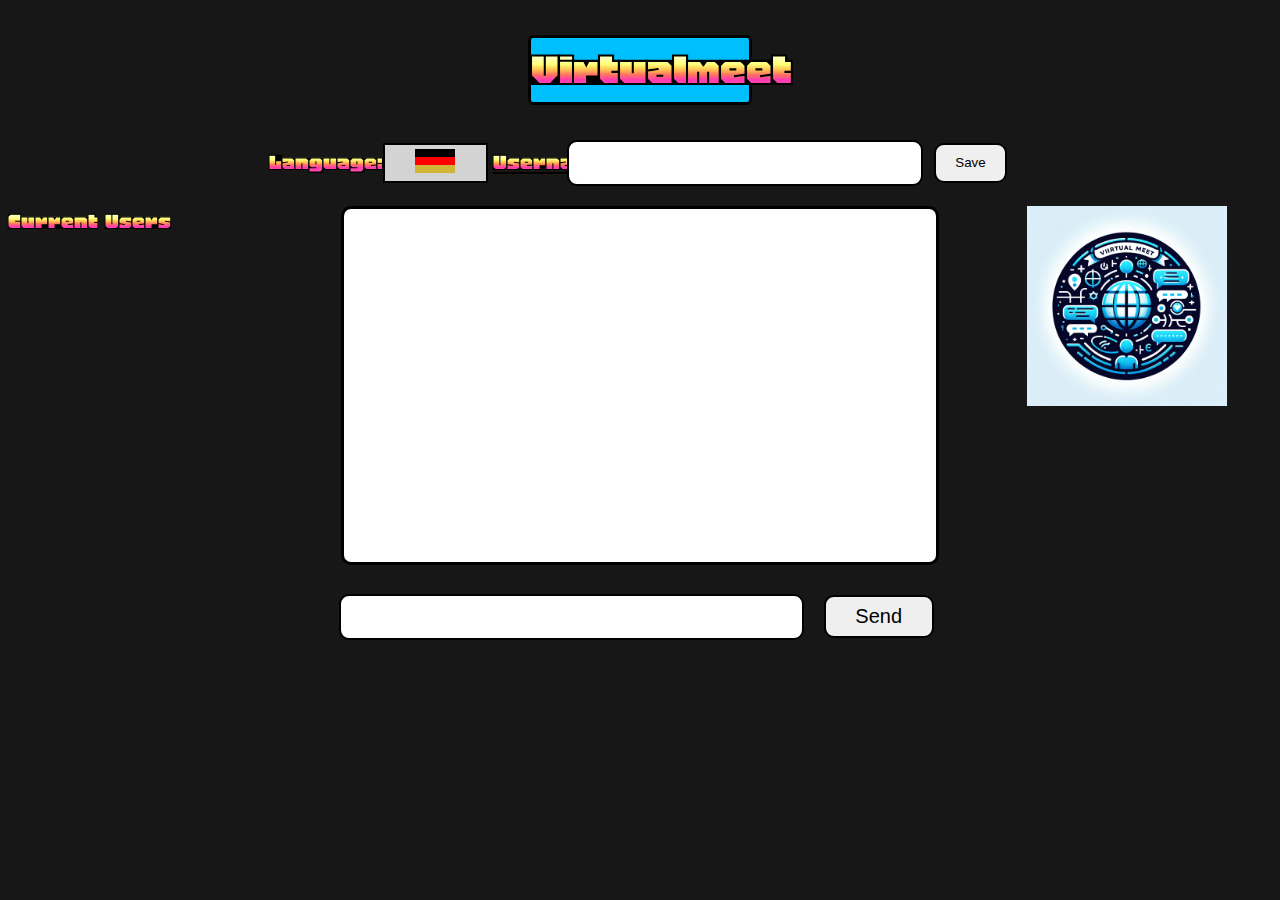
<file: Frontend/index.html>
<!DOCTYPE html>
<head>
    <meta charset="UTF-8">
    <title>Virtualmeet</title>
    <link href="style.css" rel="stylesheet">
    <link rel="stylesheet" href="https://fonts.googleapis.com/css?family=Honk">
    <script src ="script.js"></script>
    <link rel="icon" href="img/Virtualmeet.png" type="image/x-icon">
</head>
<body onload="establishConnection()">

<h1>Virtualmeet</h1>

<div class="grid-block">
    <div class="top-bar">
    </div>

    <div class="nickNameArea">

        <div class="languageArea">

            <div class="languageLabelArea"><label class="languageLabel">Language:</label></div>

            <div class="dropdown">
                <button class="dropdownBtn">
                    <img id="chosenLanguageFlag" src="img/Flag_of_Germany.png" alt="Flag_of_Germany" style="width:40px; height: auto">
                </button>

                <div class="dropdown-content">
                    <a href="#" data-value="1"><img class="flaggenImage" src="img/Flag_of_Germany.png" alt="Flag_of_Germany"> Deutsch </a>
                    <a href="#" data-value="2"><img class="flaggenImage" src="img/Flag_of_England.png" alt="Flag_of_England"> English </a>
                    <a href="#" data-value="3"><img class="flaggenImage" src="img/Flag_of_France.png" alt="Flag_of_France"> Français </a>
                    <a href="#" data-value="4"><img class="flaggenImage" src="img/Flag_of_Italy.png" alt="Flag_of_Italy"> Italia </a>
                    <a href="#" data-value="5"><img class="flaggenImage" src="img/Flag_of_Spain.png" alt="Flag_of_Spain"> Español </a>
                </div>

                <input type="hidden" id="dropdownValue" name="dropdownValue">

            </div>
        </div>

        <label class="usernameLabelArea">Username:</label>
        <div class="nickNameInputArea"><input id="nicknameArea"> </div>
        <button type="button" class="usersettingsButton" onclick="buttonNicknameSave()">Save</button>
    </div>


    <div class="leftOfChat">
        <div>
            <label>Current Users</label>
            <ul readonly id="currentUsers"></ul>
        </div>
    </div>

    <div class="chatfenster">
        <label for="chatTextArea"></label>
        <textarea readonly id="chatTextArea"></textarea>
    </div>

    <div class="rightOfChat">

       <img id="testId" src="img/Virtualmeet.png" alt="Flag_of_France"  style="height: 200px; width: auto" >

    </div>

<div class="chatinteraktion">

    <div id="chatInputArea">
        <label for="chatTextEingabe"></label><input id="chatTextEingabe">
    </div>
    <div class="sendButtonArea">
        <button id="sendButton" type="button" onclick="buttonSendAction()">Send</button>
    </div>

</div>
</div>
</body>
</html>
</file>
<file: Frontend/style.css>
body{
    background-color: #171717;
    font-family: "Honk", serif;
    font-size: 26px;
}

h1{
    text-align: center;
    background-color: deepskyblue;
    border-color: black;
    border-style: solid;
    border-radius: 5px;
    margin-right: 10em;
    margin-left: 10em;
}

.flaggenImage{
    width: 30px;
    height: auto;
}

.grid-block{
    display: grid;
    grid-template-columns: 1fr 3fr 1fr;
    grid-template-rows: 1fr 8fr 1fr;
    height: 100%;
    width: 100%;
    gap:20px;
}

.languageArea{
    grid-row: 1;
    grid-column: 1;

    display: grid;
    grid-template-columns: 50% 50%;
    grid-template-rows: 1fr;
}

.languageLabelArea{
    grid-row: 1;
    grid-column: 1;

    align-self: center;
    display: flex;
    justify-content: right;
}

.dropdown{
    position: relative;
    display: inline-block;


    grid-row: 1;
    grid-column: 2;
    align-self: center;

    justify-content: left;

}

.dropdownBtn{
    color:black;
    background-color: lightgrey;

    border-style: solid;
    border-width: 2px;


    width: 95%;
    height: 45px;
}

.dropdown-content{
    display: none;
    position: absolute;
    width: 95%;
    left:0;
    z-index: 1;
    text-align: center;
}

.dropdown-content a{
    color: black;
    padding: 12px 16px;
    display: block;
    text-decoration: none;
}

.dropdown-content a:hover {
    background-color: #f1f1f1;
}

.dropdown:hover .dropdownBtn{
    background-color: darkgrey;
}

.dropdown:hover .dropdown-content{
    display:block;
}

.no-hover-dropdown .dropdown-content {
    display: none !important; /* Verwenden Sie `!important`, um sicherzustellen, dass dieser Stil Vorrang hat. */
}


.nickNameArea{
    grid-row: 1;
    grid-column: 2;
    display: grid;
    grid-template-rows: 1fr;
    grid-template-columns: 30% 10% 50% 10%;
}

.nickNameArea button{
    color: black;
    border-style: solid;
    border-width: 2px;


    height: 40px;

    grid-row: 1;
    grid-column: 4;
    align-self: center;
}

.usersettingsButton{
    border-radius: 10px;
    border-width: 2px;
}

.nickNameArea button:hover{
    background-color: lightgrey;
}

.nickNameArea button:active{
    background-color: lightgrey;
    transform: translateY(4px);
}

.nickNameArea input{
    height: 40px;
    width: 95%;
    align-self: center;
    float: left;
    border-style: solid;
    border-color: black;
    border-radius: 10px;

    display: flex;
    justify-content: center;
}

.nickNameArea input:active{
    border-style: solid;
    border-color: black;
    border-radius: 10px;
}

.nickNameArea textarea{
    resize: none;
    height: 30px;
    width: 90%;
    grid-row: 1;
    grid-column: 3;
    align-self: center;
    display: flex;
    justify-content: center;
}

.usernameLabelArea{
    grid-row: 1;
    grid-column: 2;
    text-decoration: underline;
    text-align: left;
    display: flex;
    align-self: center;
    justify-content: left;
    width: 95%;
}

.nickNameInputArea{
    grid-row: 1;
    grid-column: 3;
    align-self: center;
}



.leftOfChat{
    grid-row: 2;
    grid-column: 1;
}

.leftOfChat ul{
    background-color: aqua;
}

.chatfenster{
    grid-row: 2;
    grid-column: 2;

    display: flex;
    justify-content: center;
}

.rightOfChat{
    grid-row: 2;
    grid-column: 3;
}

#chatTextArea{
    background-color: white;
    width: 80%;
    height: 95%;
    resize: none;
    border-style: solid;
    border-color: black;
    border-width: 3px;
    border-radius: 10px;
    overflow-y: auto; /* Ermöglicht vertikales Scrollen, wenn nötig */
}

.chatinteraktion{
    grid-row: 3;
    grid-column: 2;
    display: grid;
    grid-template-columns: 75% 25%;;
    grid-template-rows: 1fr;
}

#chatInputArea{
    display: flex;
    justify-content: right;

    margin-right: 20px;

}

#chatTextEingabe{
    align-self: center;
    resize: none;
    float: none;

    display: flex;
    justify-content: right;

    width: 86%;
    height: 40px;
    font-size: 15px;


    border-width: 2px;
    border-style: solid;
    border-color: black;
    border-radius: 10px;

    grid-column: 1;
    grid-row: 1;
}
.sendButtonArea{
    display: flex;
    justify-content: left;
    grid-column: 2;
    grid-row: 1;
}

#sendButton{
    color: black;
    border-style: solid;
    border-width: 2px;
    border-radius: 10px;
    width: 60%;
    height: 43px;
    font-size: 20px;
    float: right;
    align-self: center;
    text-align: center;
}

#sendButton:hover{
    background-color: lightgrey;
}

#sendButton:active{
    transform: translateY(4px);
}
</file>
